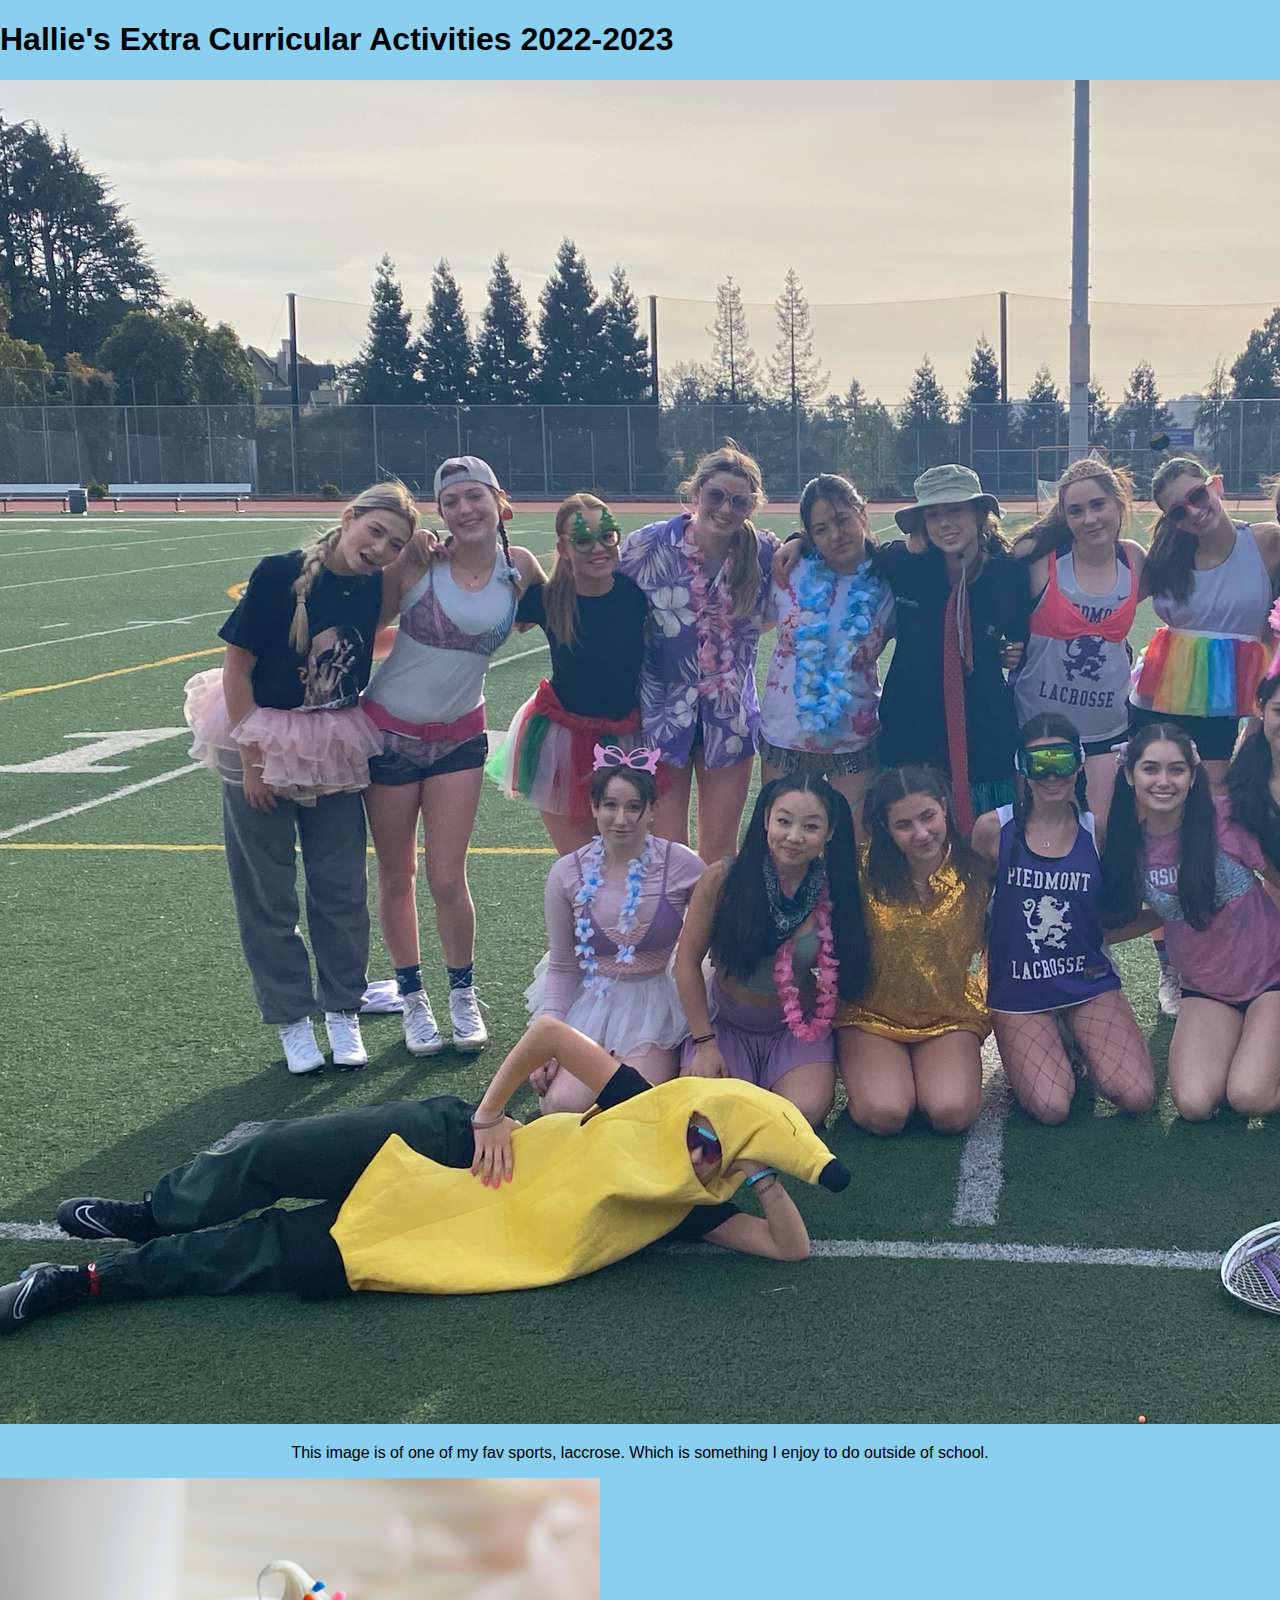
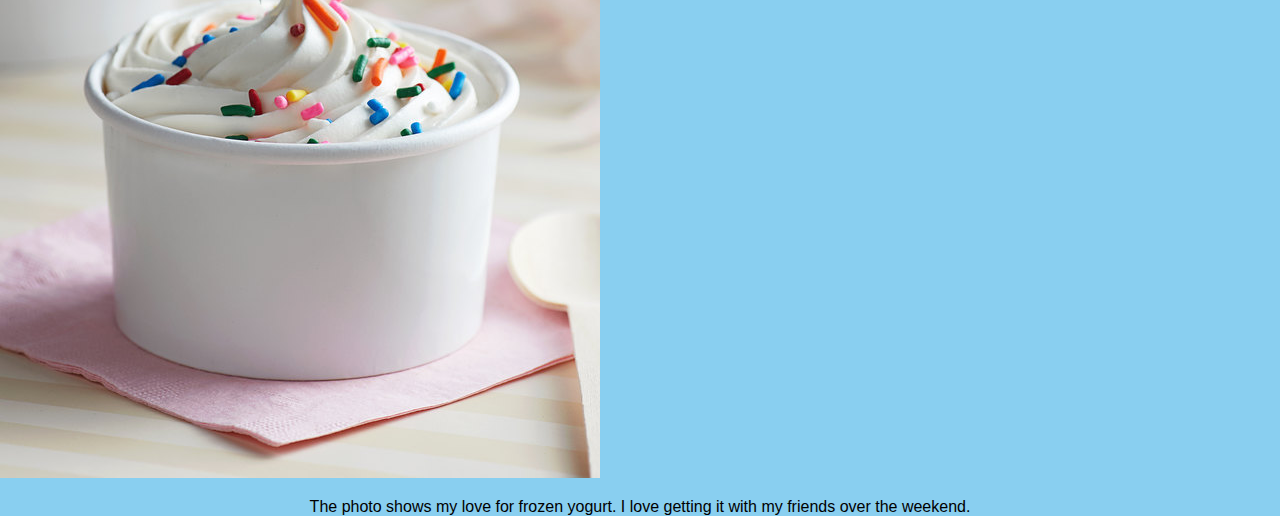
<file: Exras.html>
<!DOCTYPE html>
<html>
<head>
  <title>Non-Academics</title>
  <link rel="stylesheet" href = "stylesheetindex.css">
</head>

<h1>Hallie's Extra Curricular Activities 2022-2023</h1>

<body>
           <img src= "lax1.jpg">

  <p>This image is of one of my fav sports, laccrose. Which is something I enjoy to do outside of school.</p>
           
            <img src = "fro.jpg">

           <p>The photo shows my love for frozen yogurt. I love getting it with my friends over the weekend.</p>

  
</body>

</html>
</file>
<file: stylesheetindex.css>
body, html {
  background-color: #89CFF0;
  height: 100%;
  margin: 0;
  font-family: Arial, Helvetica, sans-serif;
}

.hero-image {
  background-image: linear-gradient(rgba(0, 0, 0, 0.5), rgba(0, 0, 0, 0.5)), url("prettyBeach.jpg");
  height: 40%;
  background-position: center;
  background-repeat: no-repeat;
  background-size: cover;
  position: relative;
}

.hero-text {
  text-align: center;
  position: absolute;
  top: 50%;
  left: 50%;
  transform: translate(-50%, -50%);
  color: white;
}

button {
  border: none;
  outline: 100;
  display: inline-block;
  padding: 10px 25px;
  color: black;
  background-color: #ddd;
  text-align: center;
  cursor: pointer;
}

button:hover {
  background-color: #555;
  color: white;
}

p {
  text-align: center;
}



div.gallery {
  border: 1px solid #ccc;
}

div.gallery:hover {
  border: 1px solid #777;
}

div.gallery img {
  width: 100%;
  height: auto;
}

div.desc {
  padding: 15px;
  text-align: center;
}

* {
  box-sizing: border-box;
}

.responsive {
  padding: 0 6px;
  float: left;
  width: 24.99999%;
}

@media only screen and (max-width: 700px) {
  .responsive {
  width: 49.99999%;
  margin: 6px 0;
  }
}

@media only screen and (max-width: 500px) {
  .responsive {
  width: 100%;
  }
}

.clearfix:after {
  content: "";
  display: table;
  clear: both;
}
</file>
